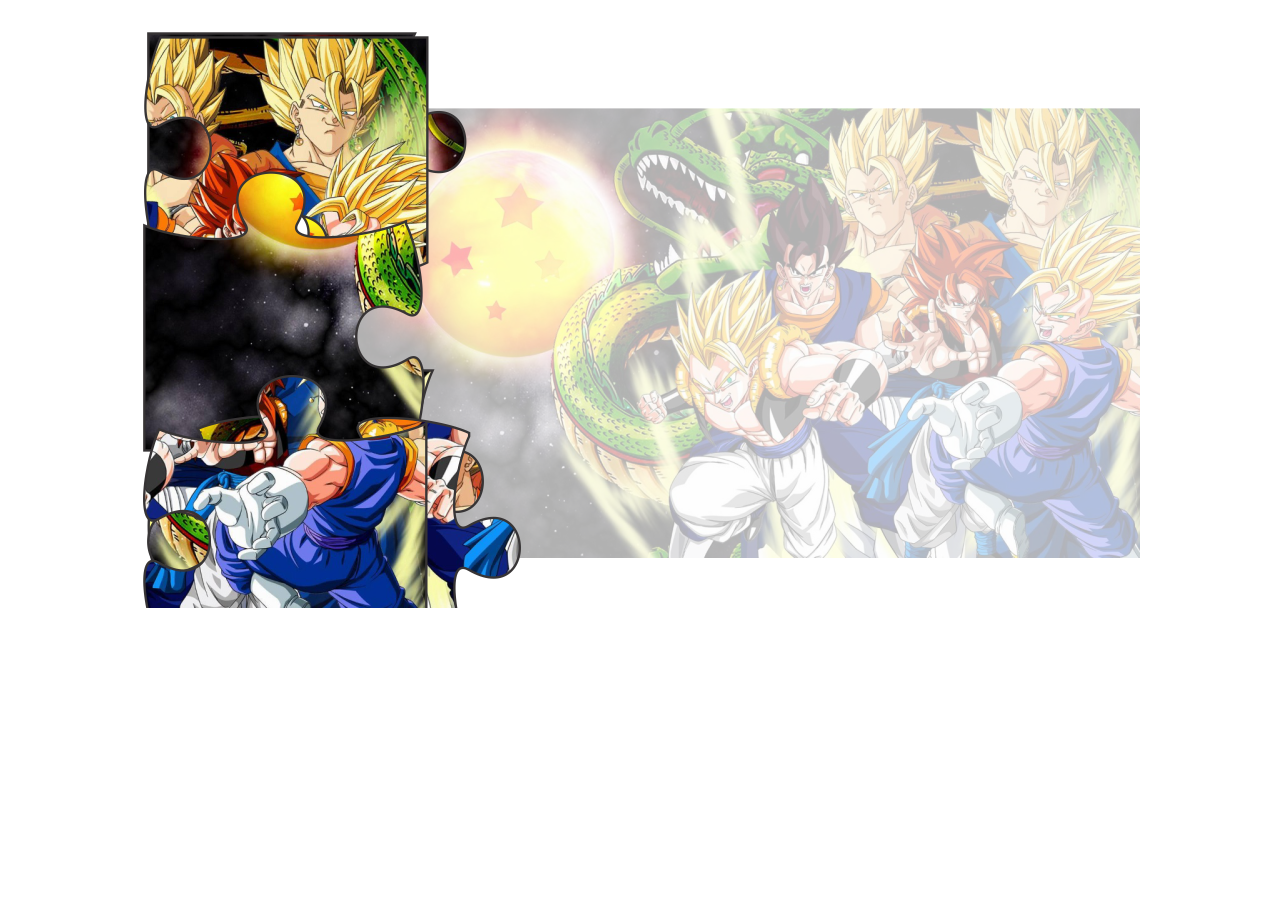
<file: puzzle/puzzles/easy_dbz/index.html>
<!DOCTYPE html>
<html lang="es">

<head>
    <meta charset="UTF-8">
    <title>Quebra-Cabeças</title>
    <link rel="stylesheet" href="css/main.css">
</head>

<body>
    <svg width="1000" height="600" id="container">
        <g id="background"> 
            <image xlink:href="img/dbz.png" width="800" height="450" x="200" y="100" />
        </g>  
            <g class="hero" id="0"><image xlink:href="img/1.png" class="mobile" /></g>
            <g class="hero" id="1"><image xlink:href="img/2.png" class="mobile" /></g>
            <g class="hero" id="2"><image xlink:href="img/3.png" class="mobile" /></g>
            <g class="hero" id="3"><image xlink:href="img/4.png" class="mobile" /></g>
            <g class="hero" id="4"><image xlink:href="img/5.png" class="mobile" /></g>
            <g class="hero" id="5"><image xlink:href="img/6.png" class="mobile" /></g>            
    </svg>
    <script type="text/javascript" src="js/main.js"></script>
</body>
</file>
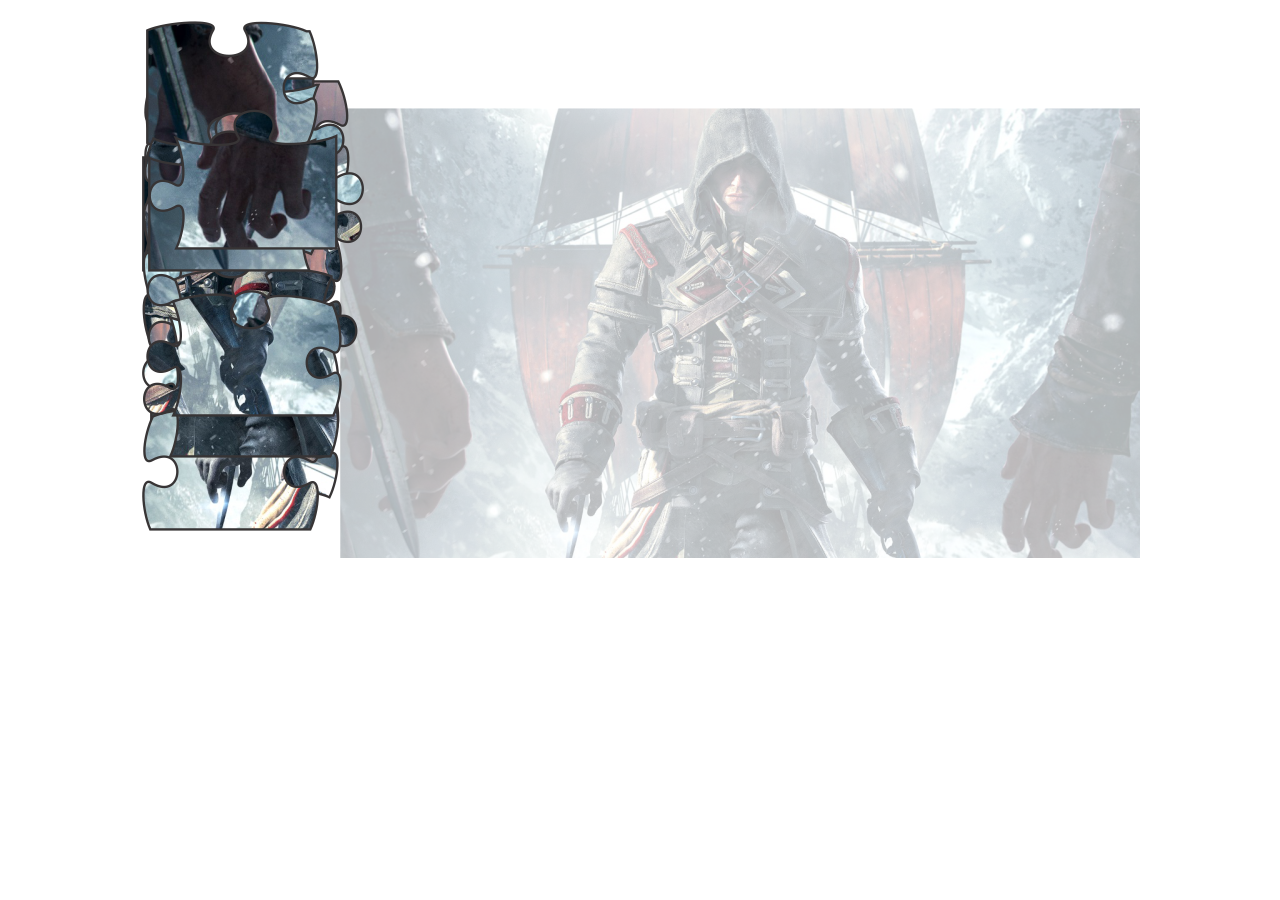
<file: puzzle/puzzles/medium_assassins/index.html>
<!DOCTYPE html>
<html lang="es">

<head>
    <meta charset="UTF-8">
    <title>Quebra-Cabeças</title>
    <link rel="stylesheet" href="css/main.css">
</head>

<body>
    <svg width="1000" height="600" id="container">
        <g id="background">
            <image xlink:href="img/assassins.png" width="800" height="450" x="200" y="100" />
        </g>
            <g class="hero" id="0"><image xlink:href="img/1.png" class="mobile" /></g>
            <g class="hero" id="1"><image xlink:href="img/2.png" class="mobile" /></g>
            <g class="hero" id="2"><image xlink:href="img/3.png" class="mobile" /></g>
            <g class="hero" id="3"><image xlink:href="img/4.png" class="mobile" /></g>
            <g class="hero" id="4"><image xlink:href="img/5.png" class="mobile" /></g>
            <g class="hero" id="5"><image xlink:href="img/6.png" class="mobile" /></g>
            <g class="hero" id="6"><image xlink:href="img/7.png" class="mobile" /></g>
            <g class="hero" id="7"><image xlink:href="img/8.png" class="mobile" /></g>
            <g class="hero" id="8"><image xlink:href="img/9.png" class="mobile" /></g>
            <g class="hero" id="9"><image xlink:href="img/10.png" class="mobile" /></g>
            <g class="hero" id="10"><image xlink:href="img/11.png" class="mobile" /></g>
            <g class="hero" id="11"><image xlink:href="img/12.png" class="mobile" /></g>
            <g class="hero" id="12"><image xlink:href="img/13.png" class="mobile" /></g>
            <g class="hero" id="13"><image xlink:href="img/14.png" class="mobile" /></g>
            <g class="hero" id="14"><image xlink:href="img/15.png" class="mobile" /></g>
            <g class="hero" id="15"><image xlink:href="img/16.png" class="mobile" /></g>
            <g class="hero" id="16"><image xlink:href="img/17.png" class="mobile" /></g>
            <g class="hero" id="17"><image xlink:href="img/18.png" class="mobile" /></g>
            <g class="hero" id="18"><image xlink:href="img/19.png" class="mobile" /></g>
            <g class="hero" id="19"><image xlink:href="img/20.png" class="mobile" /></g>
    </svg>
    <script type="text/javascript" src="js/main.js"></script>
</body>
</file>
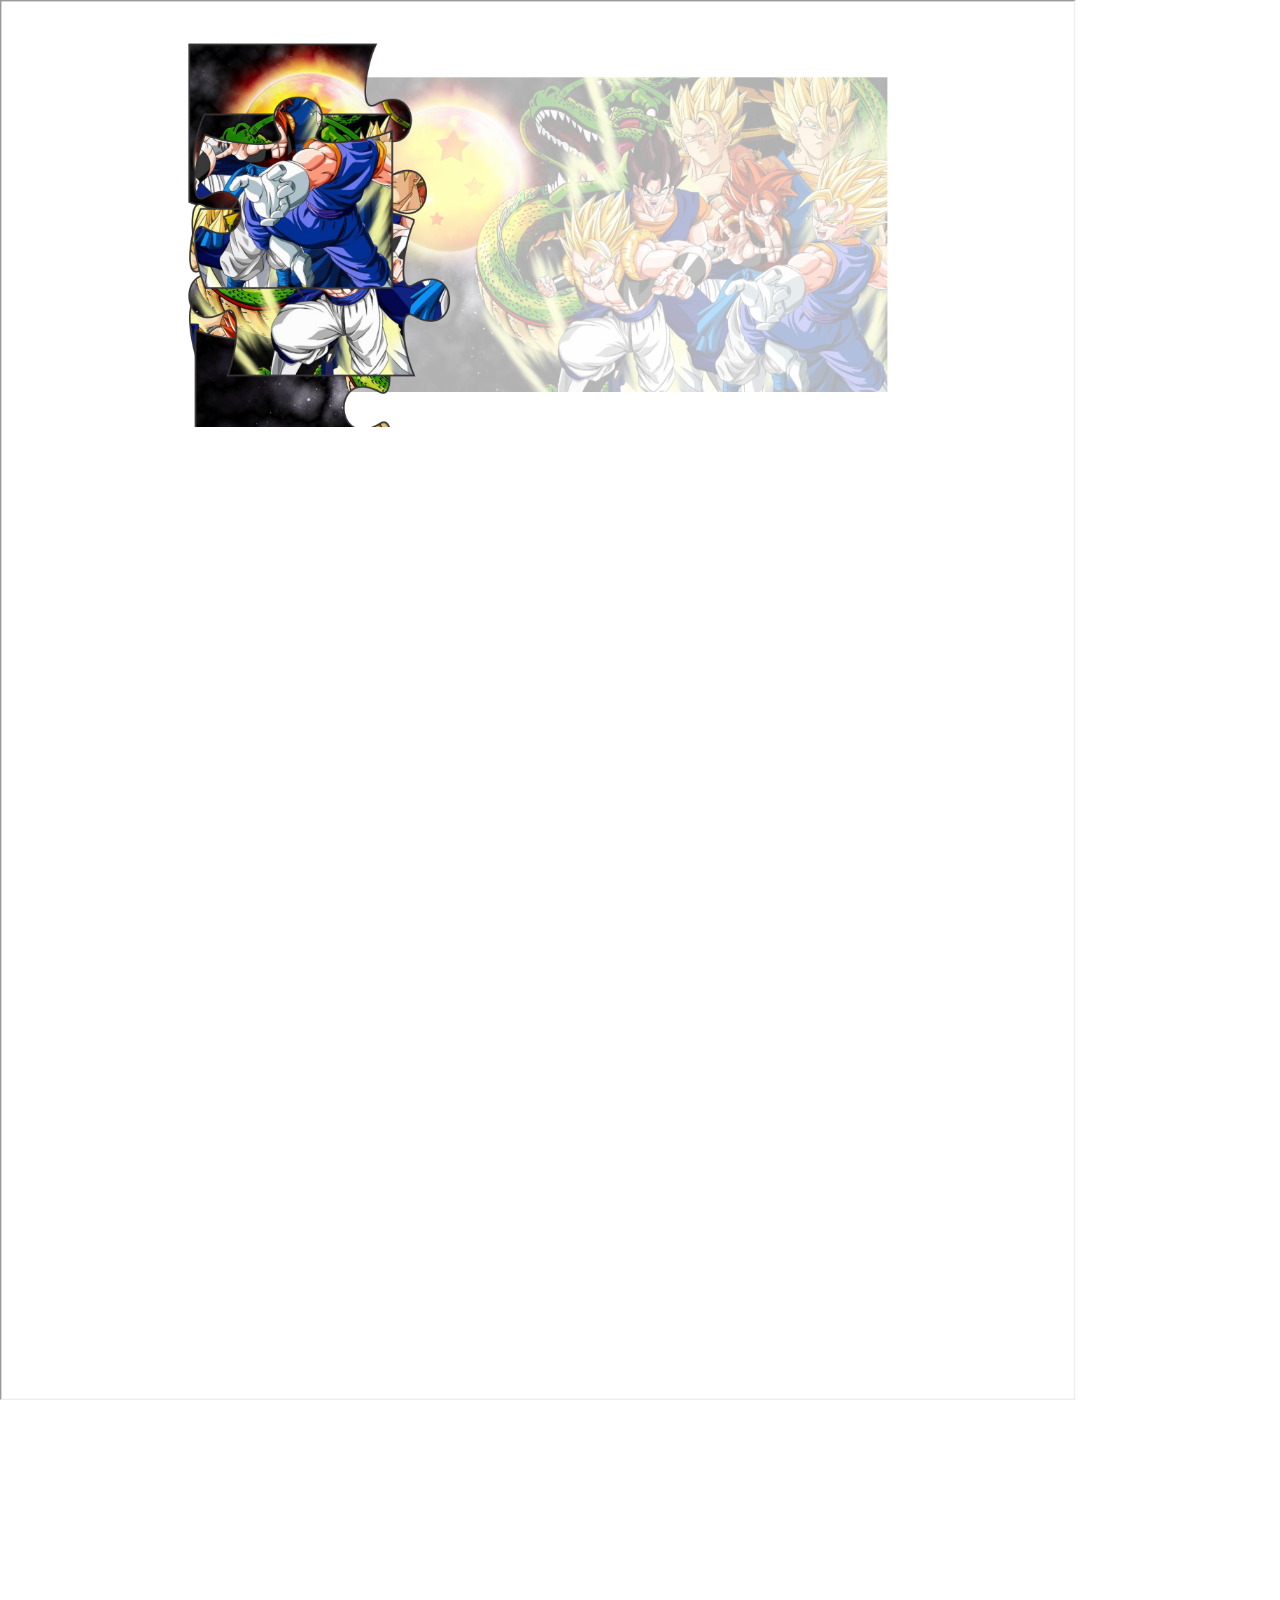
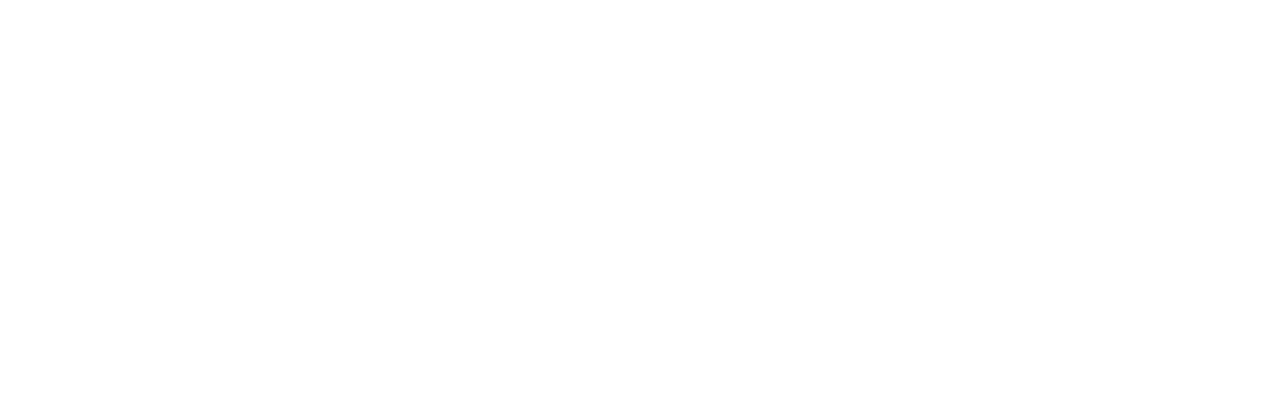
<file: puzzle/Jogo.html>
<!DOCTYPE html>
<html lang="en">
<head>
    <meta charset="UTF-8">
    <title>Title</title>
    <link rel="stylesheet" href="https://maxcdn.bootstrapcdn.com/bootstrap/3.4.1/css/bootstrap.min.css">
    <script src="https://ajax.googleapis.com/ajax/libs/jquery/3.5.1/jquery.min.js"></script>
    <script src="https://maxcdn.bootstrapcdn.com/bootstrap/3.4.1/js/bootstrap.min.js"></script>

    <style>
        body {
            margin: 0px;
        }
        .wrap
        {
            width: 100%;
            height: 500px;
            padding: 0;
            overflow: hidden;
            margin: none;
        }
        #frame
        {
            overflow-x: hidden;
            -webkit-transform: scale(.7);
            -webkit-transform-origin: 0 0;
            width: 120%;
            height: 2000px;
        }
    </style>
</head>
<body>
<!--<iframe id="frame" src="puzzles/medium_assassins/index.html"></iframe>-->
<iframe id="frame" src="puzzles/easy_dbz/index.html"></iframe>
<!--<iframe id="frame" src="puzzles/hard_alienxpredator/index.html"></iframe>-->
<script>
    function disableScrolling(){
        var x=window.scrollX;
        var y=window.scrollY;
        window.onscroll=function(){window.scrollTo(x, y);};
    }

    function enableScrolling(){
        window.onscroll=function(){};
    }

</script>
</body>
</html>
</file>
<file: puzzle/puzzles/easy_dbz/css/main.css>
body {
    padding: 0px;
}
#container {
    display: block;
    margin: 0 auto;
}

#background {
    opacity: 0.3;
}
</file>
<file: puzzle/puzzles/medium_assassins/css/main.css>
body {
    padding: 0px;
}
#container {
    display: block;
    margin: 0 auto;
}

#background {
    opacity: 0.3;
}
</file>
